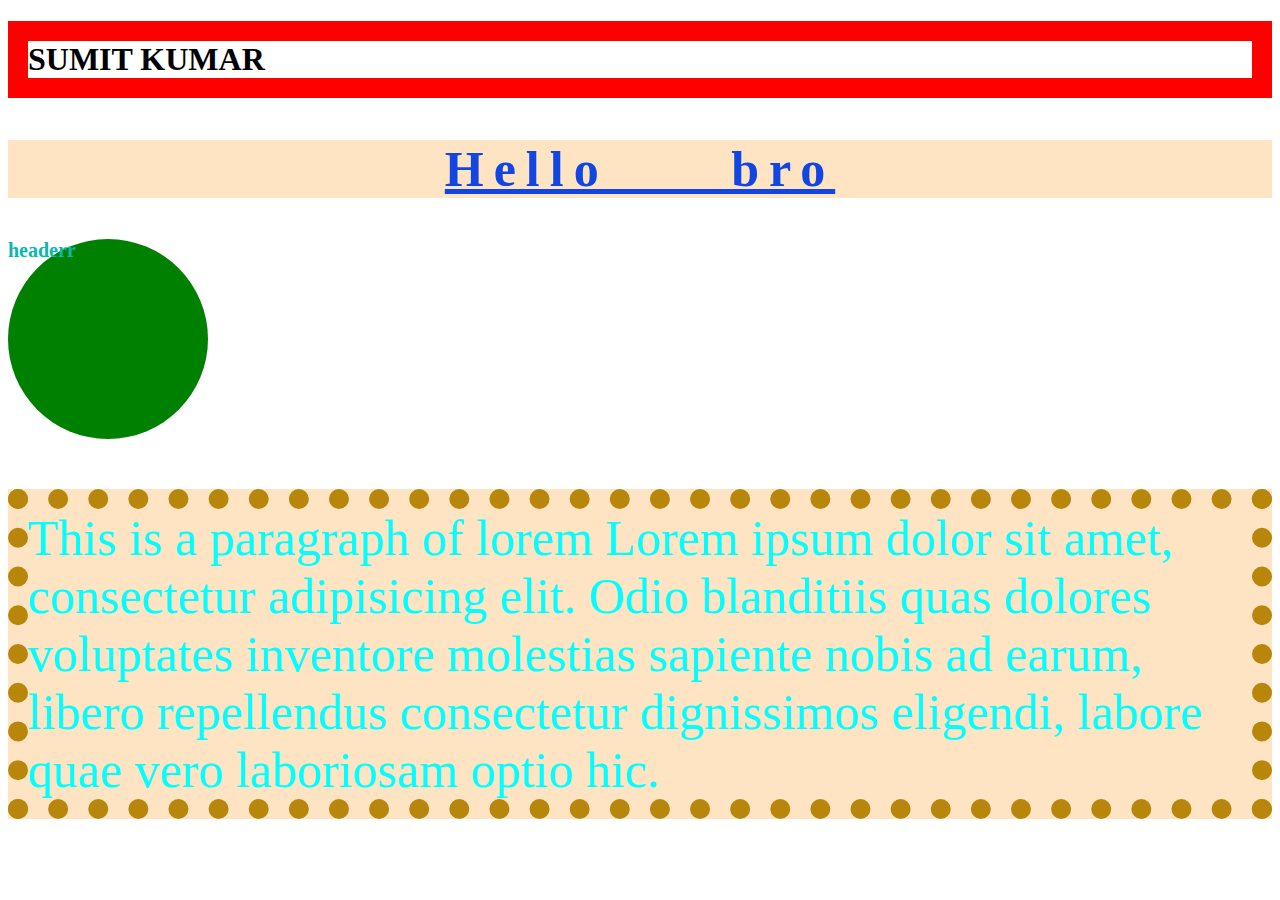
<file: index.html>
<!DOCTYPE html>
<html lang="en">
<head>
    <meta charset="UTF-8">
    <meta name="viewport" content="width=device-width, initial-scale=1.0">
    <title>css</title>
<link rel="stylesheet" href="style.css">
<style>
  h2{
    color: rgb(18, 70, 226);
    font-size: 50px;
    text-decoration:underline;
    font-weight: bold;
    font-family:'Courier New', Courier, monospace 'Gill Sans';
    word-spacing: 100px;
    letter-spacing: 10px;
    background-color: bisque;
    text-align: center;

  }
  h5{
    color: rgb(11, 184, 173);
    font-size: 20px;
    background-color:green;
    text-decoration:aqua;
    border-radius: 100px;
    height: 200px;
    width: 200px;
  }
  
  
  
</style>

    
</head>
<body >
    

  <!-- css -->
                         <!-- inline internal external -->
                          <!-- property:value; -->
   
                         
                 <h1 style="color: black;">SUMIT KUMAR</h1>
                        <!-- #here upper is inline tag -->
                        <h2>Hello bro</h2>
                        <h5>headerr</h5>
          <p>
            This is a paragraph of lorem Lorem ipsum dolor sit amet, consectetur adipisicing elit. Odio blanditiis quas dolores voluptates inventore molestias sapiente nobis ad earum, libero repellendus consectetur dignissimos eligendi, labore quae vero laboriosam optio hic.
          </p>
    
    
    
    



</body>
</html>
</file>
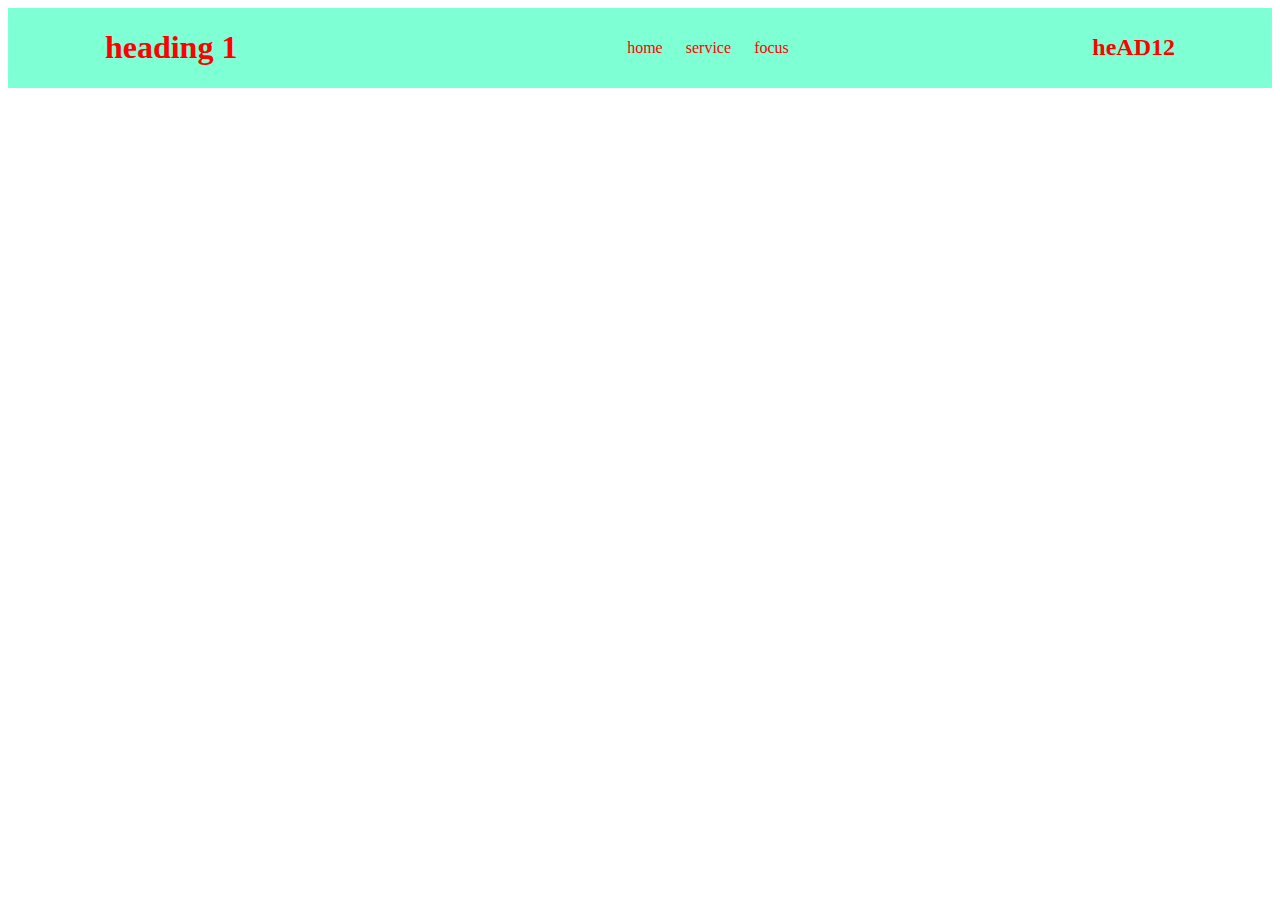
<file: index1.html>
<!DOCTYPE html>
<html lang="en">
<head>
    <meta charset="UTF-8">
    <meta name="viewport" content="width=device-width, initial-scale=1.0">
    <title>Document</title>
    <link rel="stylesheet" href="style1.css">
</head>
<body>
    <div id="container">
<h1 class="head1">heading 1</h1>
<ul class="link">
    <li>home</li>
    <li>service</li>
    <li>focus</li>
</ul>
<h2>heAD12</h2>

    </div>
</body>
</html>
</file>
<file: style.css>
p{
    color: aqua;
    border-color: darkgoldenrod;
    border-style: dotted;
    border-width: 20px;
    background-color: bisque;
    font-size: 50px;
}
h1{
    border: 20px red solid;
}
</file>
<file: style1.css>
#container{
    color: red;
    background-color: aquamarine;
    display: flex;
    justify-content:space-evenly;
    /* the both property used after display upper is for horizontal alignment and lower is for vertical alignment */
    align-items: center;
    gap: 20%;
}

.link{
    display: flex;
    gap: 20%;
    list-style:none;
}
</file>
